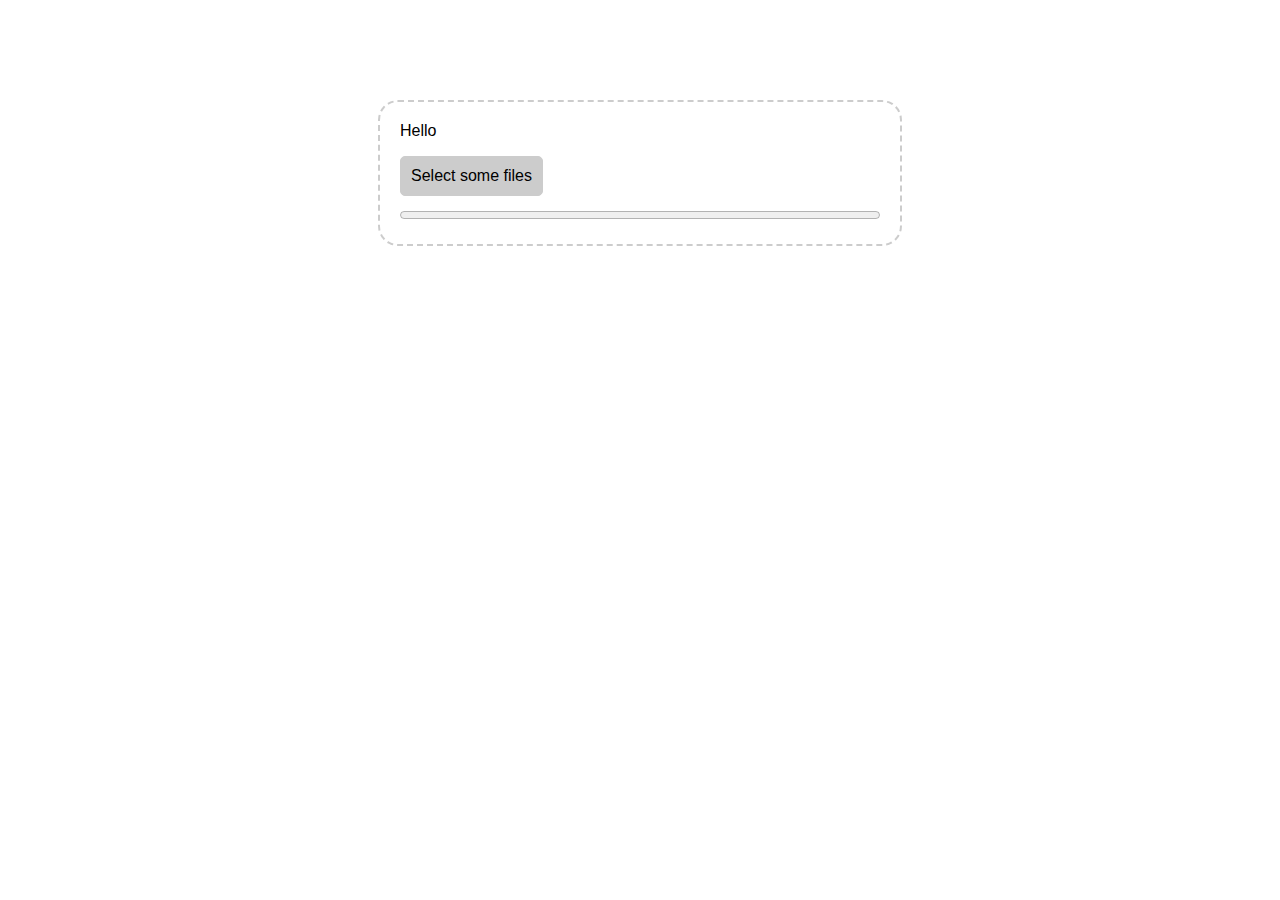
<file: assets/index.html>
<!DOCTYPE html>
<html lang="en">
<head>
	<meta charset="UTF-8">
	<meta http-equiv="X-UA-Compatible" content="IE=edge">
	<meta name="viewport" content="width=device-width, initial-scale=1.0">
	<script src="script.js" defer></script>
    <link rel="stylesheet" href="style.css">
	<title>Document</title>
</head>
<body>
    <div id="drop-area" action="{{}}">
        <form class="my-form">
          <p>Hello</p>
          <input type="file" id="fileElem" onchange="handleFiles(this.files)">
          <label class="button" for="fileElem">Select some files</label>
        </form>
        <progress id="progress-bar" max=100 value=0></progress>
    </div>
</body>
</html>
</file>
<file: assets/style.css>
#drop-area {
    border: 2px dashed #ccc;
    border-radius: 20px;
    width: 480px;
    font-family: sans-serif;
    margin: 100px auto;
    padding: 20px;
  }
  #drop-area.highlight {
    border-color: purple;
  }
  p {
    margin-top: 0;
  }
  .my-form {
    margin-bottom: 10px;
  }
  #progress-bar {
      width: 480px;
  }
  #gallery {
    margin-top: 10px;
  }
  #gallery img {
    width: 150px;
    margin-bottom: 10px;
    margin-right: 10px;
    vertical-align: middle;
  }
  .button {
    display: inline-block;
    padding: 10px;
    background: #ccc;
    cursor: pointer;
    border-radius: 5px;
    border: 1px solid #ccc;
  }
  .button:hover {
    background: #ddd;
  }
  #fileElem {
    display: none;
  }
</file>
